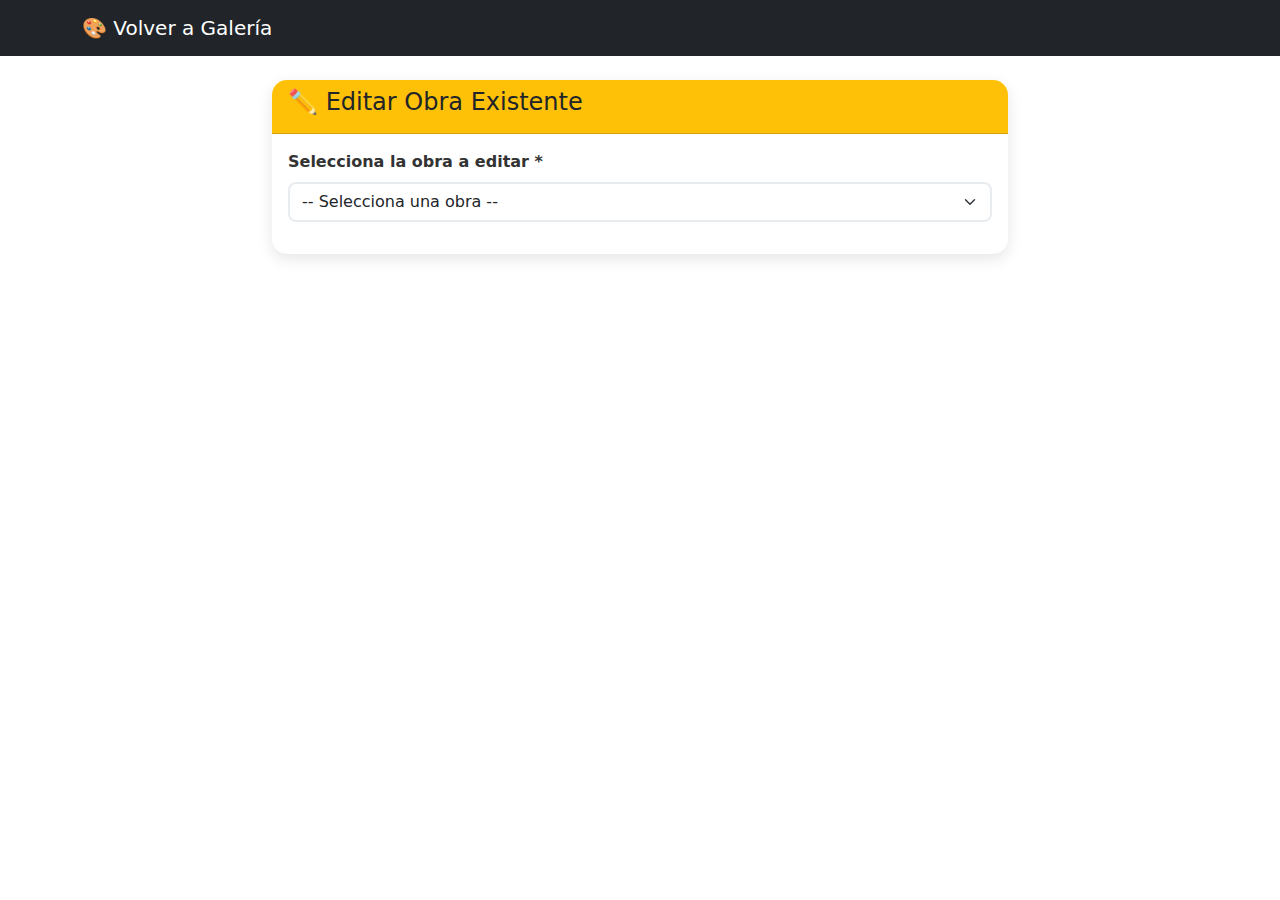
<file: forms/editar-obra.html>
<!DOCTYPE html>
<html lang="es">
<head>
    <meta charset="UTF-8">
    <meta name="viewport" content="width=device-width, initial-scale=1.0">
    <title>Editar Obra</title>
    <link href="https://cdn.jsdelivr.net/npm/bootstrap@5.3.0/dist/css/bootstrap.min.css" rel="stylesheet">
    <link rel="stylesheet" href="../css/forms.css">
</head>
<body>
    <nav class="navbar navbar-dark bg-dark">
        <div class="container">
            <a class="navbar-brand" href="../index.html">🎨 Volver a Galería</a>
        </div>
    </nav>

    <div class="container mt-4">
        <div class="row justify-content-center">
            <div class="col-md-8">
                <div class="card">
                    <div class="card-header bg-warning text-dark">
                        <h4>✏️ Editar Obra Existente</h4>
                    </div>
                    <div class="card-body">
                        <div class="mb-3">
                            <label for="select-obra" class="form-label">Selecciona la obra a editar *</label>
                            <select class="form-select" id="select-obra" required>
                                <option value="">-- Selecciona una obra --</option>
                            </select>
                        </div>

                        <form id="form-editar-obra" novalidate style="display: none;">
                            <div class="mb-3">
                                <label for="titulo-editar" class="form-label">Título de la Obra *</label>
                                <input type="text" class="form-control" id="titulo-editar" name="titulo" required>
                                <div class="invalid-feedback">Por favor ingresa un título válido</div>
                            </div>

                            <div class="mb-3">
                                <label for="descripcion-editar" class="form-label">Descripción</label>
                                <textarea class="form-control" id="descripcion-editar" name="descripcion" rows="3"></textarea>
                            </div>

                            <div class="mb-3">
                                <label for="categoria-editar" class="form-label">Categoría *</label>
                                <select class="form-select" id="categoria-editar" name="categoria" required>
                                    <option value="">Selecciona una categoría</option>
                                    <option value="digital">Arte Digital</option>
                                    <option value="tradicional">Tradicional</option>
                                    <option value="sketch">Sketch</option>
                                    <option value="personaje">Diseño de Personajes</option>
                                </select>
                                <div class="invalid-feedback">Por favor selecciona una categoría</div>
                            </div>

                            <div class="mb-3">
                                <label for="tecnica-editar" class="form-label">Técnica Utilizada</label>
                                <input type="text" class="form-control" id="tecnica-editar" name="tecnica">
                            </div>

                            <div class="mb-3">
                                <label for="precio-editar" class="form-label">Precio (MXN)</label>
                                <input type="number" class="form-control" id="precio-editar" name="precio" min="0" step="0.01">
                            </div>

                            <div class="mb-3">
                                <label class="form-label">Vista previa de la imagen</label>
                                <div>
                                    <img id="imagen-preview" style="max-width: 200px; border-radius: 8px;">
                                </div>
                                <small class="text-muted">La imagen no se puede modificar</small>
                            </div>

                            <div class="d-grid gap-2">
                                <button type="submit" class="btn btn-warning">Actualizar Obra</button>
                                <button type="button" class="btn btn-danger" id="btn-eliminar">Eliminar Obra</button>
                                <a href="../index.html" class="btn btn-secondary">Cancelar</a>
                            </div>
                        </form>
                    </div>
                </div>
            </div>
        </div>
    </div>

    <script src="https://cdn.jsdelivr.net/npm/bootstrap@5.3.0/dist/js/bootstrap.bundle.min.js"></script>
    
    <script>
    // Cargar obras al seleccionar
    document.addEventListener('DOMContentLoaded', function() {
        cargarObrasParaEditar();
        
        document.getElementById('select-obra').addEventListener('change', function() {
            const obraId = this.value;
            if (obraId) {
                cargarDatosObra(obraId);
                document.getElementById('form-editar-obra').style.display = 'block';
            } else {
                document.getElementById('form-editar-obra').style.display = 'none';
            }
        });

        // Manejar edición
        document.getElementById('form-editar-obra').addEventListener('submit', function(e) {
            e.preventDefault();
            if (this.checkValidity()) {
                actualizarObra();
            } else {
                this.classList.add('was-validated');
            }
        });

        // Manejar eliminación
        document.getElementById('btn-eliminar').addEventListener('click', function() {
            const obraId = document.getElementById('select-obra').value;
            if (obraId && confirm('¿Estás seguro de que quieres eliminar esta obra?')) {
                eliminarObra(obraId);
            }
        });
    });

    function cargarObrasParaEditar() {
        const select = document.getElementById('select-obra');
        const todasLasObras = obtenerTodasLasObras();
        
        // Limpiar opciones excepto la primera
        while (select.children.length > 1) {
            select.removeChild(select.lastChild);
        }
        
        // Agregar obras
        todasLasObras.forEach(obra => {
            const option = document.createElement('option');
            option.value = obra.id;
            option.textContent = obra.titulo;
            select.appendChild(option);
        });
    }

    function obtenerTodasLasObras() {
        // Obtener obras por defecto
        const obrasPorDefecto = [
            { id: 1, titulo: "Retrato Digital" },
            { id: 2, titulo: "Bill Cipher baby" },
            { id: 3, titulo: "Sketch de cositas turbias" }
        ];
        
        // Obtener obras guardadas
        const obrasGuardadas = JSON.parse(localStorage.getItem('galeriaObras') || '[]');
        
        return [...obrasPorDefecto, ...obrasGuardadas];
    }

    function cargarDatosObra(obraId) {
        const todasLasObras = obtenerTodasLasObras();
        const obra = todasLasObras.find(o => o.id == obraId);
        
        if (obra) {
            document.getElementById('titulo-editar').value = obra.titulo || '';
            document.getElementById('descripcion-editar').value = obra.descripcion || '';
            document.getElementById('categoria-editar').value = obra.categoria || '';
            document.getElementById('tecnica-editar').value = obra.tecnica || '';
            document.getElementById('precio-editar').value = obra.precio || '';
            document.getElementById('imagen-preview').src = obra.imagen || '';
        }
    }

    function actualizarObra() {
        const obraId = document.getElementById('select-obra').value;
        const todasLasObras = obtenerTodasLasObras();
        const obraIndex = todasLasObras.findIndex(o => o.id == obraId);
        
        if (obraIndex !== -1) {
            // Actualizar datos
            todasLasObras[obraIndex].titulo = document.getElementById('titulo-editar').value;
            todasLasObras[obraIndex].descripcion = document.getElementById('descripcion-editar').value;
            todasLasObras[obraIndex].categoria = document.getElementById('categoria-editar').value;
            todasLasObras[obraIndex].tecnica = document.getElementById('tecnica-editar').value;
            todasLasObras[obraIndex].precio = document.getElementById('precio-editar').value;
            
            // Guardar cambios
            guardarCambiosObras(todasLasObras);
            alert('¡Obra actualizada correctamente!');
            
            setTimeout(() => {
                window.location.href = '../index.html';
            }, 1000);
        }
    }

    function eliminarObra(obraId) {
        const todasLasObras = obtenerTodasLasObras();
        const obrasFiltradas = todasLasObras.filter(o => o.id != obraId);
        
        guardarCambiosObras(obrasFiltradas);
        alert('¡Obra eliminada correctamente!');
        
        setTimeout(() => {
            window.location.href = '../index.html';
        }, 1000);
    }

    function guardarCambiosObras(obras) {
        // Separar obras por defecto de las del usuario
        const obrasPorDefecto = obras.filter(o => o.id <= 3);
        const obrasUsuario = obras.filter(o => o.id > 3);
        
        // Guardar solo las del usuario en localStorage
        localStorage.setItem('galeriaObras', JSON.stringify(obrasUsuario));
    }
    </script>
</body>
</html>
</file>
<file: css/forms.css>
/* Estilos para formularios */
.form-container {
    max-width: 800px;
    margin: 0 auto;
}

.card {
    border: none;
    box-shadow: 0 5px 15px rgba(0,0,0,0.1);
    border-radius: 15px;
}

.card-header {
    border-radius: 15px 15px 0 0 !important;
}

.form-label {
    font-weight: 600;
    color: #333;
}

.form-control, .form-select {
    border-radius: 8px;
    border: 2px solid #e9ecef;
    transition: all 0.3s ease;
}

.form-control:focus, .form-select:focus {
    border-color: #667eea;
    box-shadow: 0 0 0 0.2rem rgba(102, 126, 234, 0.25);
}

.btn {
    border-radius: 8px;
    font-weight: 600;
    padding: 10px 20px;
}

.invalid-feedback {
    display: none;
}

.was-validated .form-control:invalid,
.form-control.is-invalid {
    border-color: #dc3545;
}

.was-validated .form-control:valid,
.form-control.is-valid {
    border-color: #198754;
}
</file>
